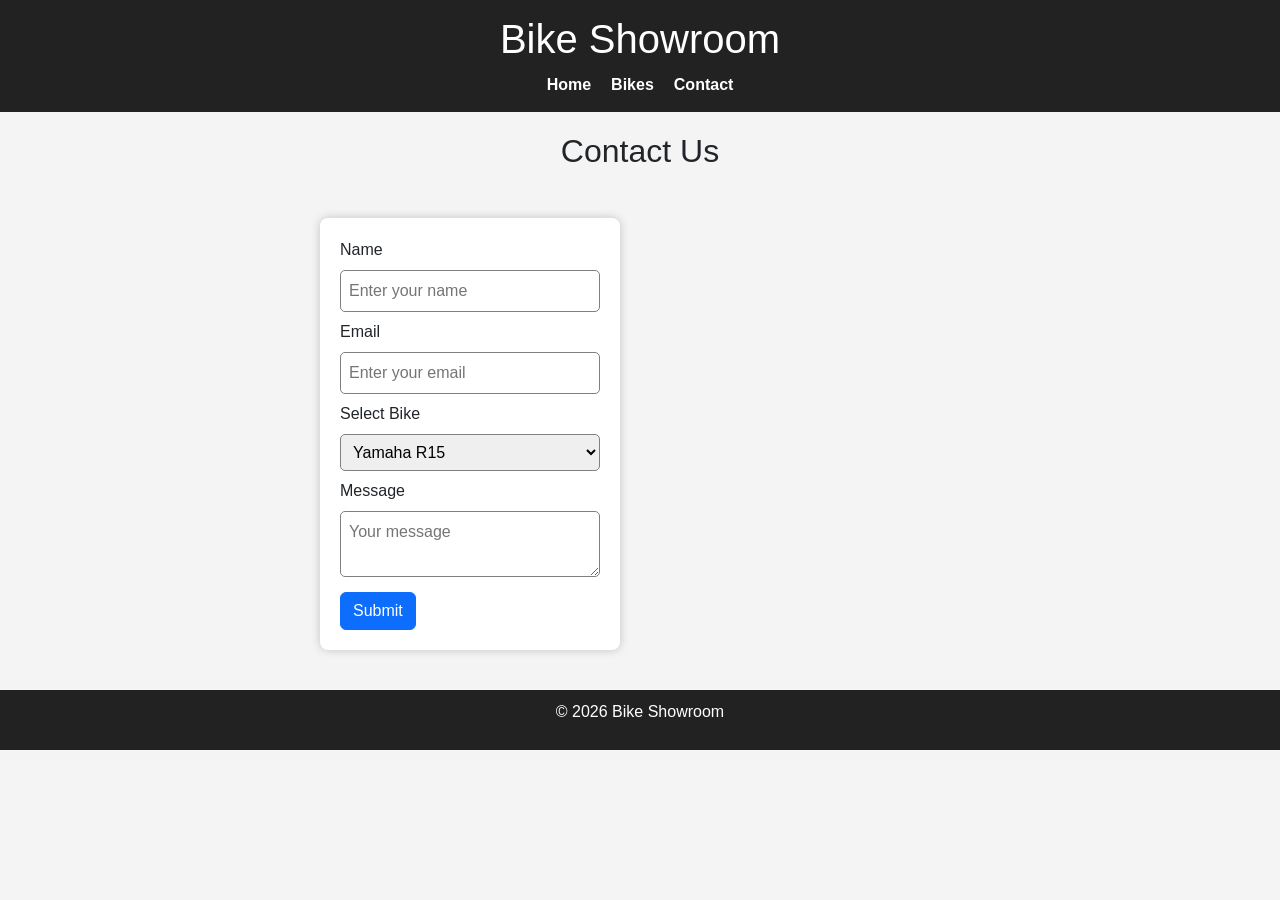
<file: contact.html>
<!DOCTYPE html>
<html>
<head>
<title>Contact - Bike Showroom</title>

<meta name="viewport" content="width=device-width, initial-scale=1">

<link rel="stylesheet"
href="https://cdn.jsdelivr.net/npm/bootstrap@5.3.2/dist/css/bootstrap.min.css">

<style>

/* basic styling */

body{
font-family:Arial;
background:#f4f4f4;
margin:0;
}

/* header */

header{
background:#222;
color:white;
text-align:center;
padding:15px;
}

/* navbar */

nav{
display:flex;
justify-content:center;
gap:20px;
margin-top:10px;
}

nav a{
color:white;
text-decoration:none;
font-weight:bold;
}

/* pseudo class */

nav a:hover{
color:yellow;
}

/* contact container */

.contact-container{
display:flex;
justify-content:center;
align-items:center;
gap:40px;
padding:40px;
flex-wrap:wrap;
}

/* form */

form{
background:white;
padding:20px;
border-radius:8px;
width:300px;
box-shadow:0 0 10px rgba(0,0,0,0.2);
}

input, textarea, select{
width:100%;
padding:8px;
margin:8px 0;
border:1px solid gray;
border-radius:5px;
}

/* transition */

button{
transition:0.3s;
}

button:hover{
transform:scale(1.05);
}

/* map */

.map iframe{
border-radius:8px;
}

/* responsive */

@media(max-width:768px){

.contact-container{
flex-direction:column;
}

}

</style>

</head>

<body>

<header>

<h1>Bike Showroom</h1>

<nav>
<a href="index.html">Home</a>
<a href="bikes.html">Bikes</a>
<a href="contact.html">Contact</a>
</nav>

</header>


<h2 style="text-align:center;margin-top:20px;">Contact Us</h2>

<div class="contact-container">

<!-- Form -->

<form>

<label>Name</label>
<input type="text" placeholder="Enter your name">

<label>Email</label>
<input type="email" placeholder="Enter your email">

<label>Select Bike</label>

<select>
<option>Yamaha R15</option>
<option>KTM RC 200</option>
<option>Royal Enfield</option>
</select>

<label>Message</label>
<textarea placeholder="Your message"></textarea>

<button class="btn btn-primary">Submit</button>

</form>


<!-- Map -->

<div class="map">

<iframe width="300" height="250"
src="https://maps.google.com/maps?q=hyderabad&t=&z=13&ie=UTF8&iwloc=&output=embed">
</iframe>

</div>

</div>


<footer style="text-align:center;padding:10px;background:#222;color:white">

<p>© 2026 Bike Showroom</p>

</footer>

</body>
</html>
</file>
